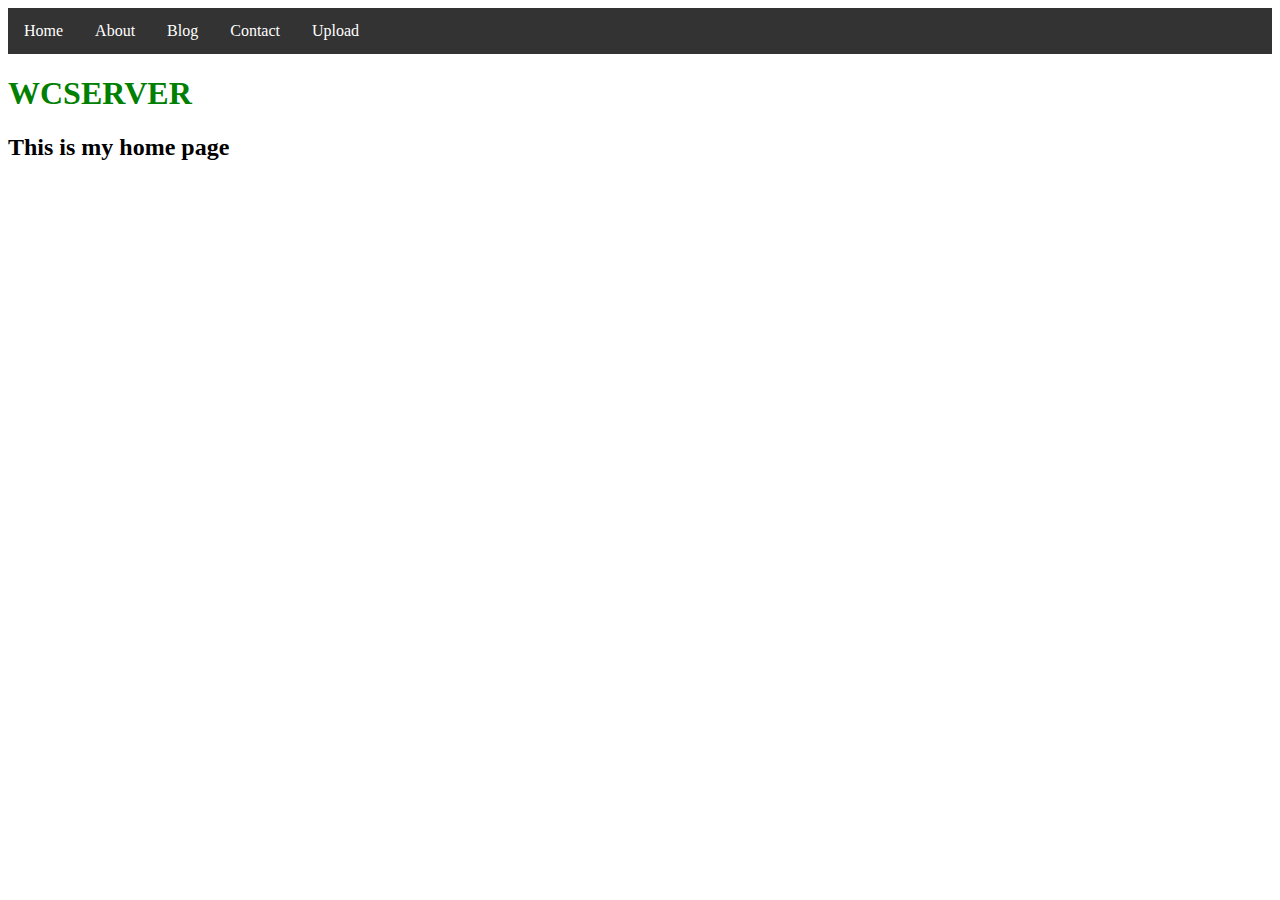
<file: Midterms/mid-server-static/public/index.html>
<!DOCTYPE html>
<html lang="en">
<head>
    <meta charset="UTF-8">
    <meta http-equiv="X-UA-Compatible" content="IE=edge">
    <meta name="viewport" content="width=device-width, initial-scale=1.0">
    <link rel="stylesheet" href="styles/styles.css">
    <title>My Express App | Home</title>
</head>
<body>
    <ul>
        <li><a href="index.html">Home</a></li>
        <li><a href="about.html">About</a></li>
        <li><a href="blog.html">Blog</a></li>
        <li><a href="contact.html">Contact</a></li>
        <li><a href="upload.html">Upload</a></li>
      </ul>
      <h1>WCSERVER</h1>
      <h2>This is my home page</h2>
</body>
</html>
</file>
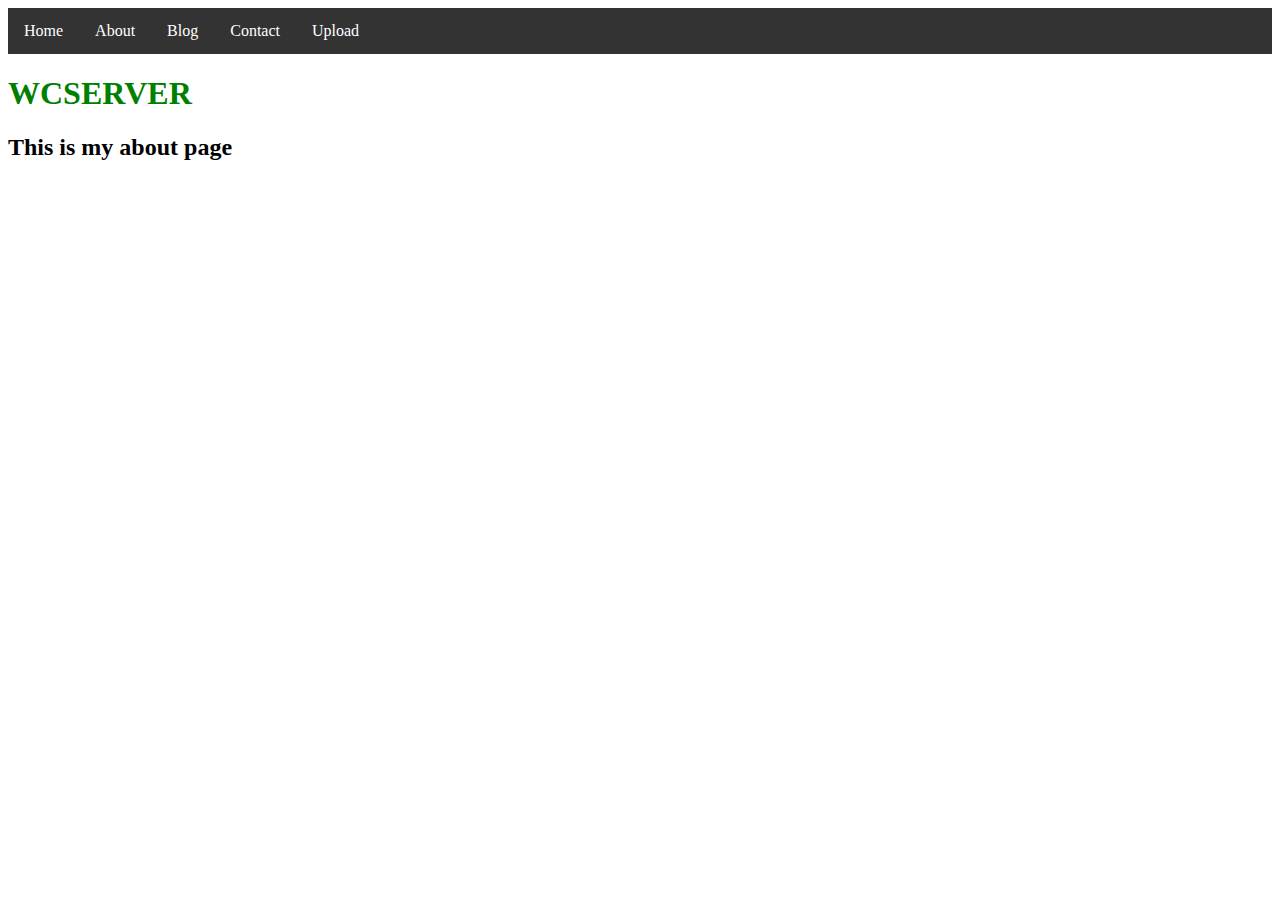
<file: Midterms/mid-server-static/public/about.html>
<!DOCTYPE html>
<html lang="en">
<head>
    <meta charset="UTF-8">
    <meta http-equiv="X-UA-Compatible" content="IE=edge">
    <meta name="viewport" content="width=device-width, initial-scale=1.0">
    <link rel="stylesheet" href="styles/styles.css">
    <title>My Express App | Home</title>
</head>
<body>
    <ul>
        <li><a href="index.html">Home</a></li>
        <li><a href="about.html">About</a></li>
        <li><a href="blog.html">Blog</a></li>
        <li><a href="contact.html">Contact</a></li>
        <li><a href="upload.html">Upload</a></li>
      </ul>
      <h1>WCSERVER</h1>
      <h2>This is my about page</h2>
</body>
</html>
</file>
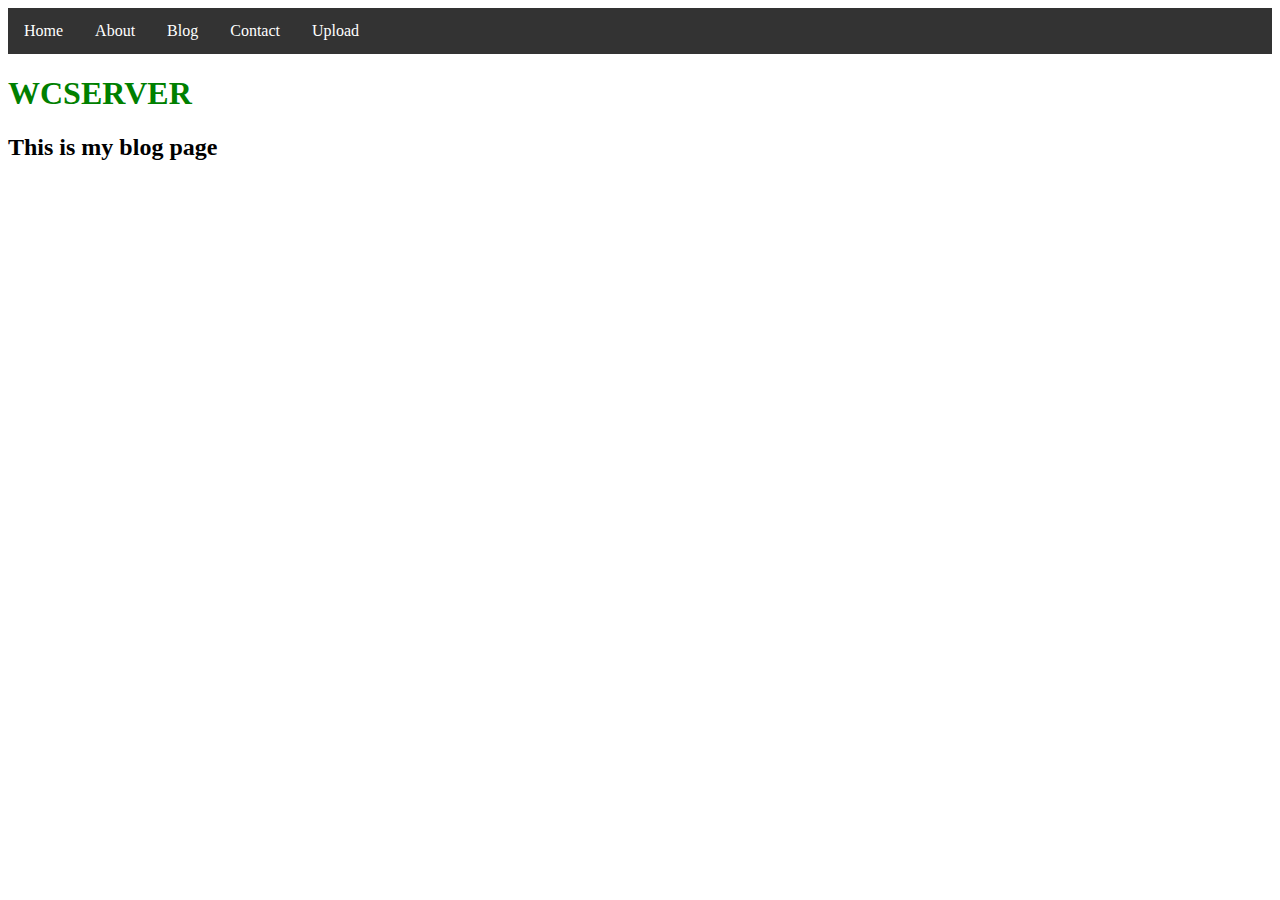
<file: Midterms/mid-server-static/public/blog.html>
<!DOCTYPE html>
<html lang="en">
<head>
    <meta charset="UTF-8">
    <meta http-equiv="X-UA-Compatible" content="IE=edge">
    <meta name="viewport" content="width=device-width, initial-scale=1.0">
    <link rel="stylesheet" href="styles/styles.css">
    <title>My Express App | Home</title>
</head>
<body>
    <ul>
        <li><a href="index.html">Home</a></li>
        <li><a href="about.html">About</a></li>
        <li><a href="blog.html">Blog</a></li>
        <li><a href="contact.html">Contact</a></li>
        <li><a href="upload.html">Upload</a></li>
      </ul>
      <h1>WCSERVER</h1>
      <h2>This is my blog page</h2>
</body>
</html>
</file>
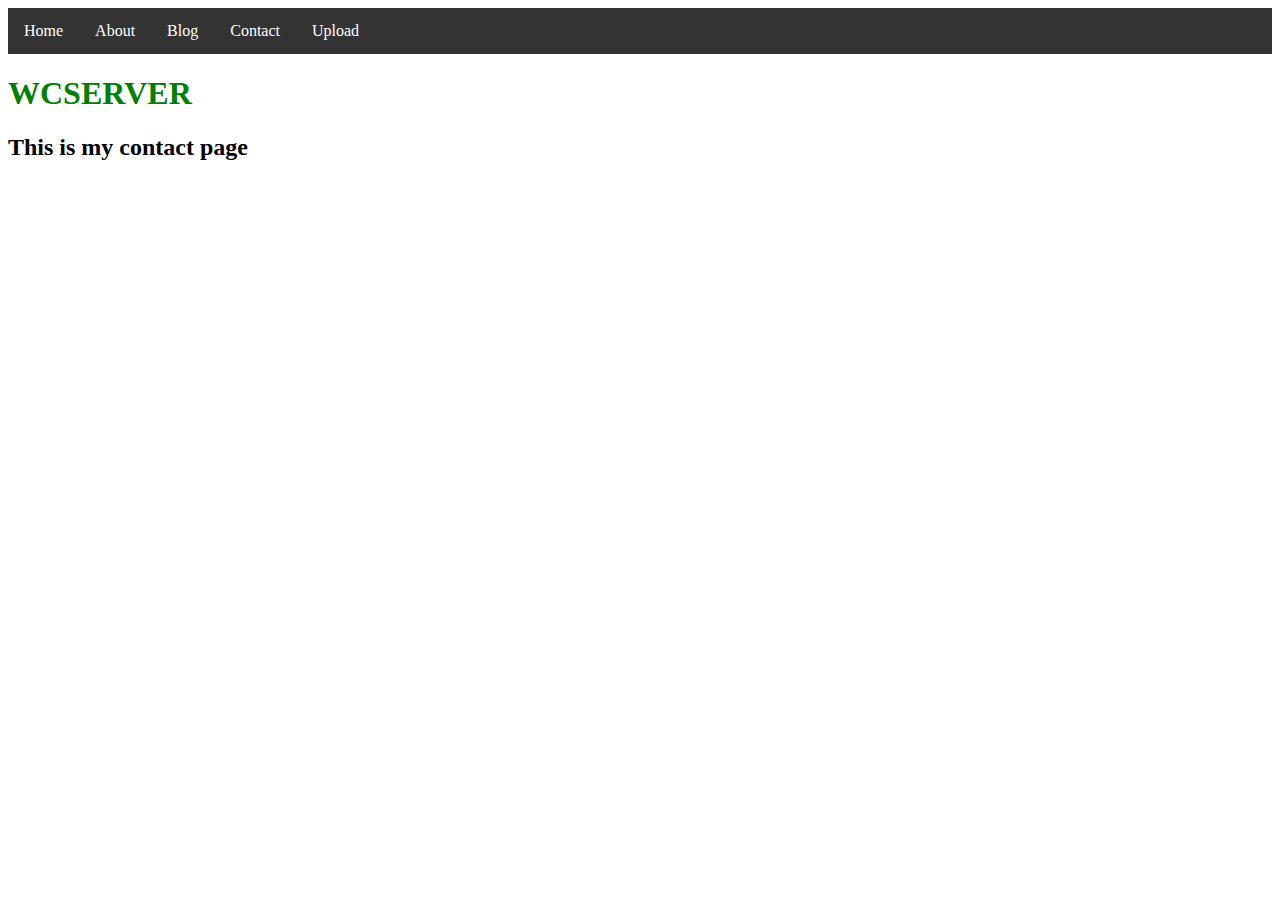
<file: Midterms/mid-server-static/public/contact.html>
<!DOCTYPE html>
<html lang="en">
<head>
    <meta charset="UTF-8">
    <meta http-equiv="X-UA-Compatible" content="IE=edge">
    <meta name="viewport" content="width=device-width, initial-scale=1.0">
    <link rel="stylesheet" href="styles/styles.css">
    <title>My Express App | Home</title>
</head>
<body>
    <ul>
        <li><a href="index.html">Home</a></li>
        <li><a href="about.html">About</a></li>
        <li><a href="blog.html">Blog</a></li>
        <li><a href="contact.html">Contact</a></li>
        <li><a href="upload.html">Upload</a></li>
      </ul>
      <h1>WCSERVER</h1>
      <h2>This is my contact page</h2>
</body>
</html>
</file>
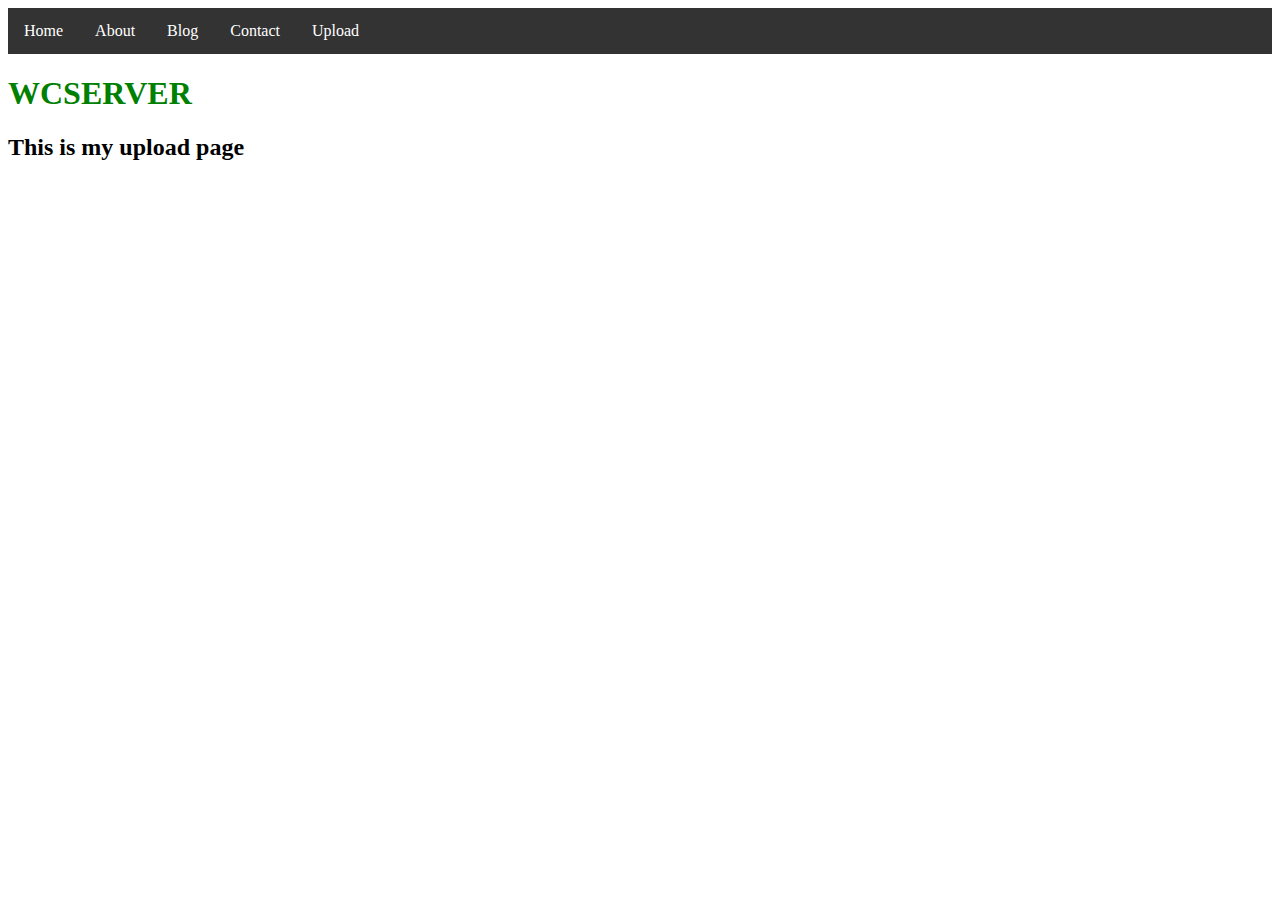
<file: Midterms/mid-server-static/public/upload.html>
<!DOCTYPE html>
<html lang="en">
<head>
    <meta charset="UTF-8">
    <meta http-equiv="X-UA-Compatible" content="IE=edge">
    <meta name="viewport" content="width=device-width, initial-scale=1.0">
    <link rel="stylesheet" href="styles/styles.css">
    <title>My Express App | Home</title>
</head>
<body>
    <ul>
        <li><a href="index.html">Home</a></li>
        <li><a href="about.html">About</a></li>
        <li><a href="blog.html">Blog</a></li>
        <li><a href="contact.html">Contact</a></li>
        <li><a href="upload.html">Upload</a></li>
      </ul>
      <h1>WCSERVER</h1>
      <h2>This is my upload page</h2>
</body>
</html>
</file>
<file: Midterms/mid-server-static/public/styles/styles.css>
ul {
  list-style-type: none;
  margin: 0;
  padding: 0;
  overflow: hidden;
  background-color: #333;
}

li {
  float: left;
}

li a {
  display: block;
  color: white;
  text-align: center;
  padding: 14px 16px;
  text-decoration: none;
}

li a:hover {
  background-color: #111;
}

h1 {
  color: green; 
}
</file>
